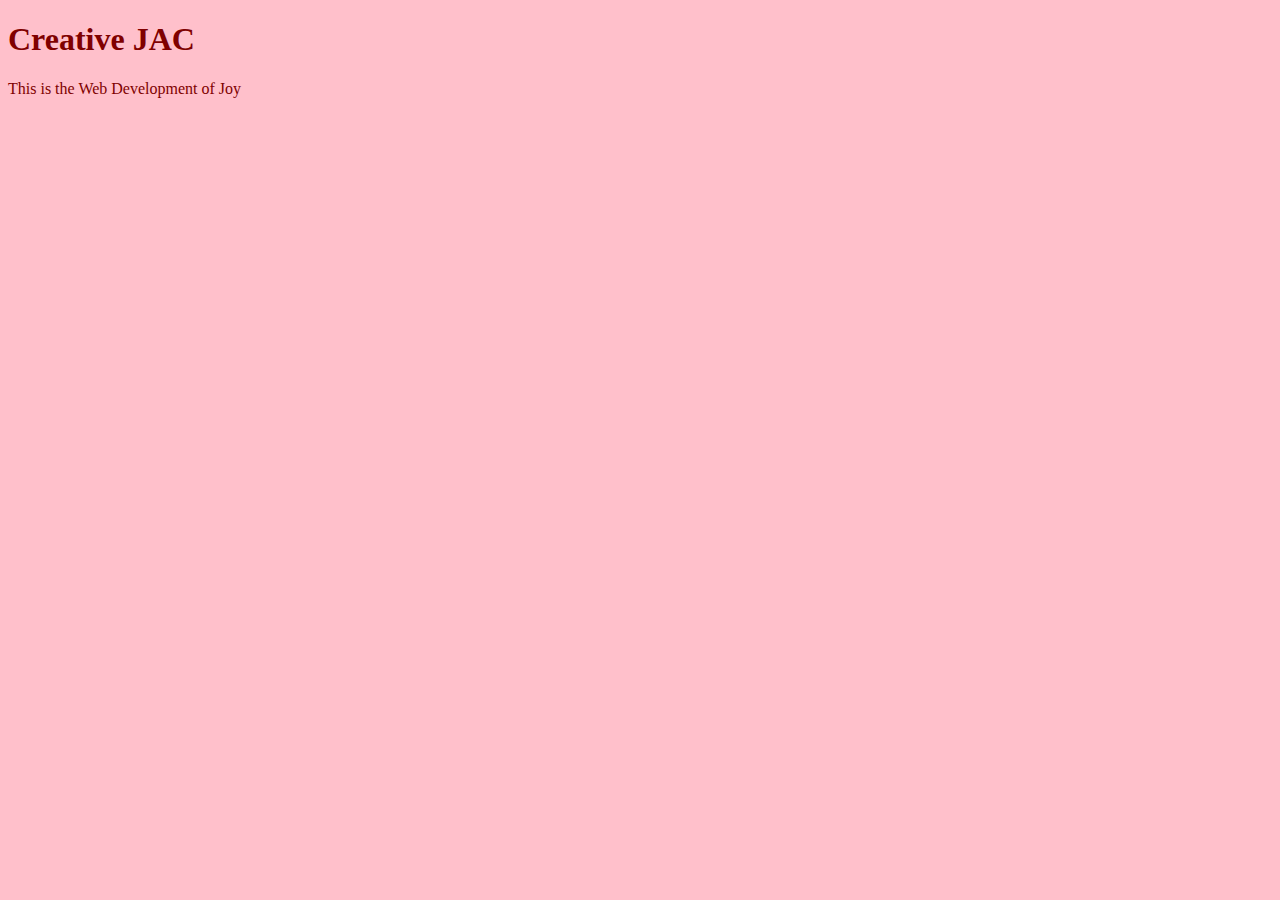
<file: unit_1/index.html>
<!DOCTYPE html>
<html>
<head>
	<title>Creative JAC</title>
	<link rel="stylesheet" type="text/css" href="css/style.css">
</head>
<body>
<h1>Creative JAC</h1>
<p>This is the Web Development of Joy</p>

</body>
</html>
</file>
<file: unit_1/css/style.css>
body{background-color:pink;}
h1,p{color:maroon;}
</file>
